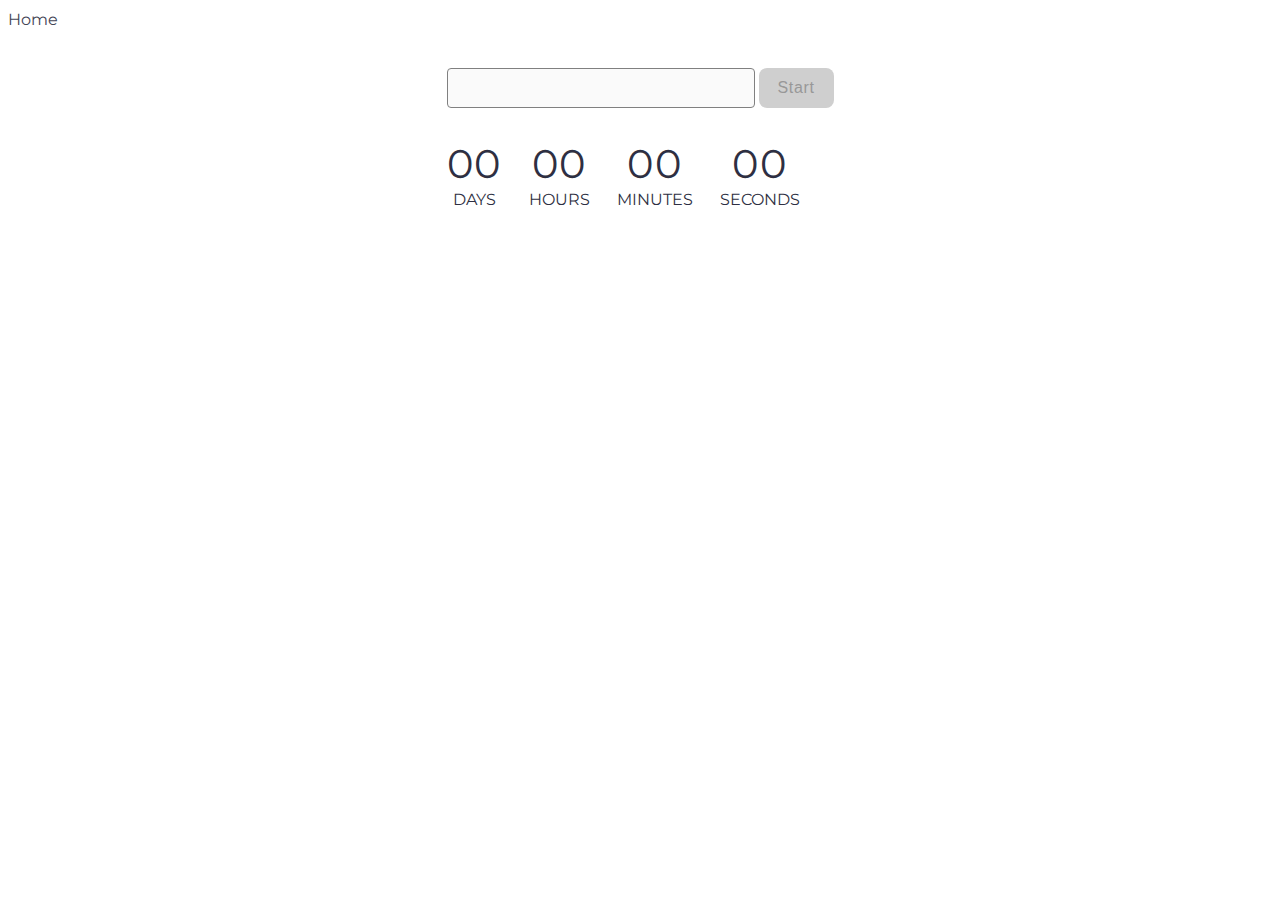
<file: src/1-timer.html>
<!DOCTYPE html>
<html lang="en">
  <head>
    <meta charset="UTF-8" />
    <meta name="viewport" content="width=device-width, initial-scale=1.0" />
    <link rel="preconnect" href="https://fonts.googleapis.com" />
    <link rel="preconnect" href="https://fonts.gstatic.com" crossorigin />
    <link
      href="https://fonts.googleapis.com/css2?family=Montserrat:wght@400;500&display=swap"
      rel="stylesheet"
    />
    <link
      rel="stylesheet"
      href="https://cdnjs.cloudflare.com/ajax/libs/modern-normalize/2.0.0/modern-normalize.min.css"
      integrity="sha512-4xo8blKMVCiXpTaLzQSLSw3KFOVPWhm/TRtuPVc4WG6kUgjH6J03IBuG7JZPkcWMxJ5huwaBpOpnwYElP/m6wg=="
      crossorigin="anonymous"
      referrerpolicy="no-referrer"
    />
    <link rel="stylesheet" href="./css/styles.css" />
    <title>Timer</title>
  </head>
  <body>
    <header><a href="index.html">Home</a></header>
    <main class="container">
      <input type="text" id="datetime-picker" />
      <button type="button" data-start>Start</button>

      <div class="timer">
        <div class="field">
          <span class="value" data-days>00</span>
          <span class="label">Days</span>
        </div>
        <div class="field">
          <span class="value" data-hours>00</span>
          <span class="label">Hours</span>
        </div>
        <div class="field">
          <span class="value" data-minutes>00</span>
          <span class="label">Minutes</span>
        </div>
        <div class="field">
          <span class="value" data-seconds>00</span>
          <span class="label">Seconds</span>
        </div>
      </div>
    </main>
</body>
<script src="./js/1-timer.js" type="module"></script>
  </body>
</html>
</file>
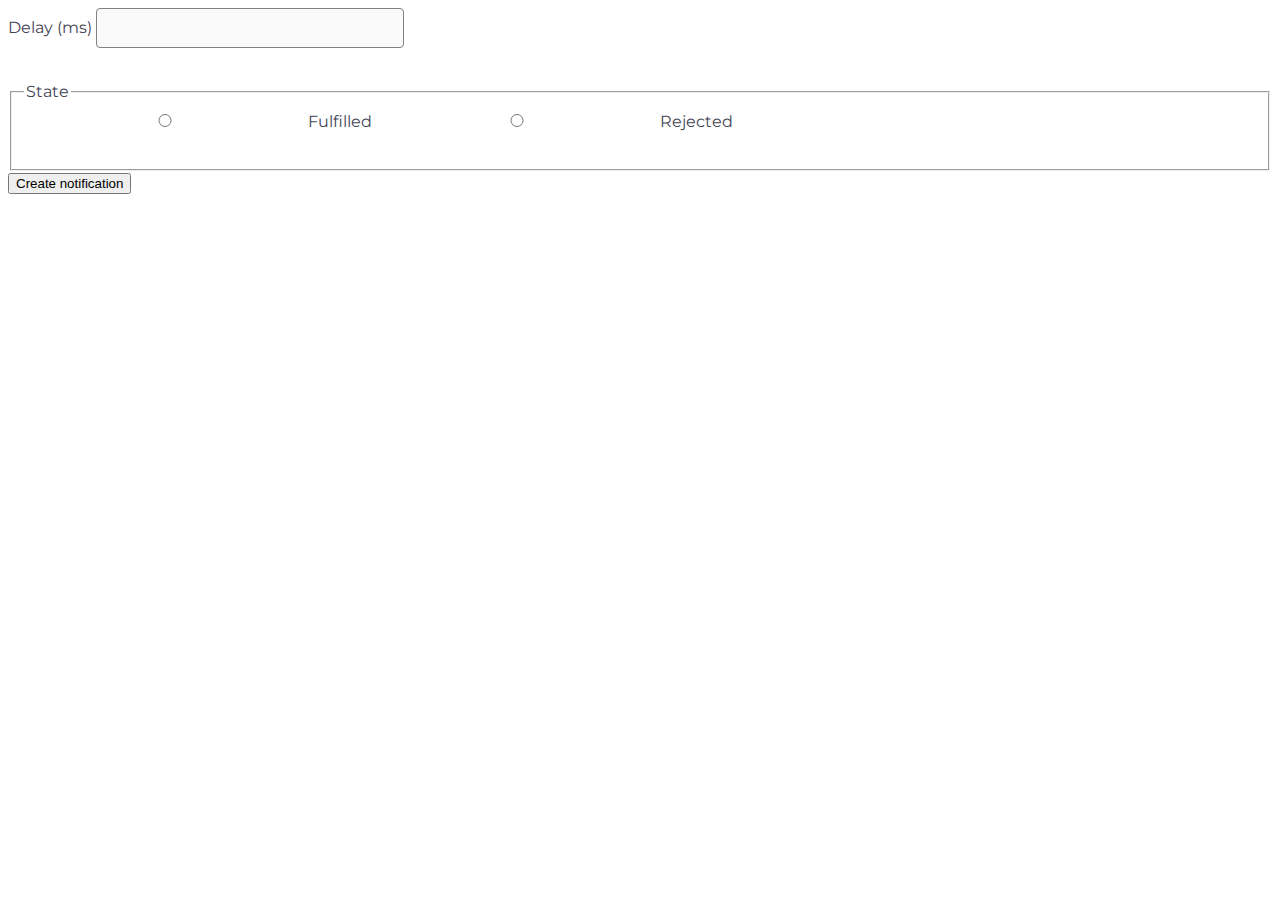
<file: src/2-snackbar.html>
<!DOCTYPE html>
<html lang="en">
<head>
    <meta charset="UTF-8">
    <meta name="viewport" content="width=device-width, initial-scale=1.0">
    <link rel="preconnect" href="https://fonts.googleapis.com" />
    <link rel="preconnect" href="https://fonts.gstatic.com" crossorigin />
    <link
      href="https://fonts.googleapis.com/css2?family=Montserrat:wght@400;500&display=swap"
      rel="stylesheet"
    />
    <link
      rel="stylesheet"
      href="https://cdnjs.cloudflare.com/ajax/libs/modern-normalize/2.0.0/modern-normalize.min.css"
      integrity="sha512-4xo8blKMVCiXpTaLzQSLSw3KFOVPWhm/TRtuPVc4WG6kUgjH6J03IBuG7JZPkcWMxJ5huwaBpOpnwYElP/m6wg=="
      crossorigin="anonymous"
      referrerpolicy="no-referrer"
    />
    <link rel="stylesheet" href="./css/styles.css" />
    <title>Snackbar</title>
</head>
<body>
    <form class="form">
        <label>
          Delay (ms)
          <input type="number" name="delay" required />
        </label>
      
        <fieldset>
          <legend>State</legend>
          <label>
            <input type="radio" name="state" value="fulfilled" required />
            Fulfilled
          </label>
          <label>
            <input type="radio" name="state" value="rejected" required />
            Rejected
          </label>
        </fieldset>
      <button type="submit">Create notification</button>
      </form>
</body>
<script src="./js/2-snackbar.js" type="module"></script>   
</body>
</html>
</file>
<file: src/css/styles.css>
/**
  |============================
  | include css partials with
  | default @import url()
  |============================
*/
 /* @import url('./reset.css');
@import url('./vite-promo.css');
@import url('./header.css'); */

 :root {
  font-family: Inter, Avenir, Helvetica, Arial, sans-serif;
  font-size: 16px;
  line-height: 24px;
  font-weight: 400;

  color: #242424;
  background-color: rgba(255, 255, 255, 0.87);

  font-synthesis: none;
  text-rendering: optimizeLegibility;
  -webkit-font-smoothing: antialiased;
  -moz-osx-font-smoothing: grayscale;
  -webkit-text-size-adjust: 100%;
}  
body {
  font-family: 'Montserrat', sans-serif;
  background-color: #ffffff;
  color: #434455;
}

a {
  text-decoration: none;
  font-style: normal;
  display: block;
  color: inherit;
}

li {
  list-style: none;
}

h1,
h2,
h3,
h4,
h5,
h6,
p {
  margin: 0;
}

ul {
  margin: 0 auto;
  padding-left: 0;
}

img {
  display: block;
  max-width: 100%;
  height: auto;
}

.container {
  width: fit-content;
  padding-top: 36px;
  margin: 0 auto;
}

input {
  width: 272px;
  padding: 7px 17px;
  border-radius: 4px;
  border: 1px solid #808080;
  outline: transparent;
  background-color: #fafafa;
  color: #808080;
  font-size: 16px;
  line-height: 1.5;
  letter-spacing: 0.04em;
  margin-bottom: 32px;
}

.input-active {
  border-color: #4E75FF;
  background-color: #fff;
  color: #000;
}

.input-normal {
  border-color: #808080;
  color: #2E2F42;
}

.input-normal:hover {
  border-color: #000;
}

[data-start] {
  width: 75px;
  height: 40px;
  border-radius: 8px;
  border: none;
  background-color: #CFCFCF;
  color: #989898;
  font-size: 16px;
  font-weight: 500;
  line-height: 1.5;
  letter-spacing: 0.04em;
}

.timer {
  display: flex;
  gap: 27px;
}

.field {
  display: flex;
  flex-direction: column;
  align-items: center;
}

.value {
  color: #2E2F42;
  font-size: 40px;
  line-height: 1.2;
  letter-spacing: 0.04em;
}

.label {
  color: #2E2F42;
  font-size: 16px;
  line-height: 1.5;
  text-transform: uppercase;
}

.active-button {
  background-color: #4E75FF;
  color: #ffffff;
}

.active-button:hover {
  background-color: #6C8CFF;
}
</file>
